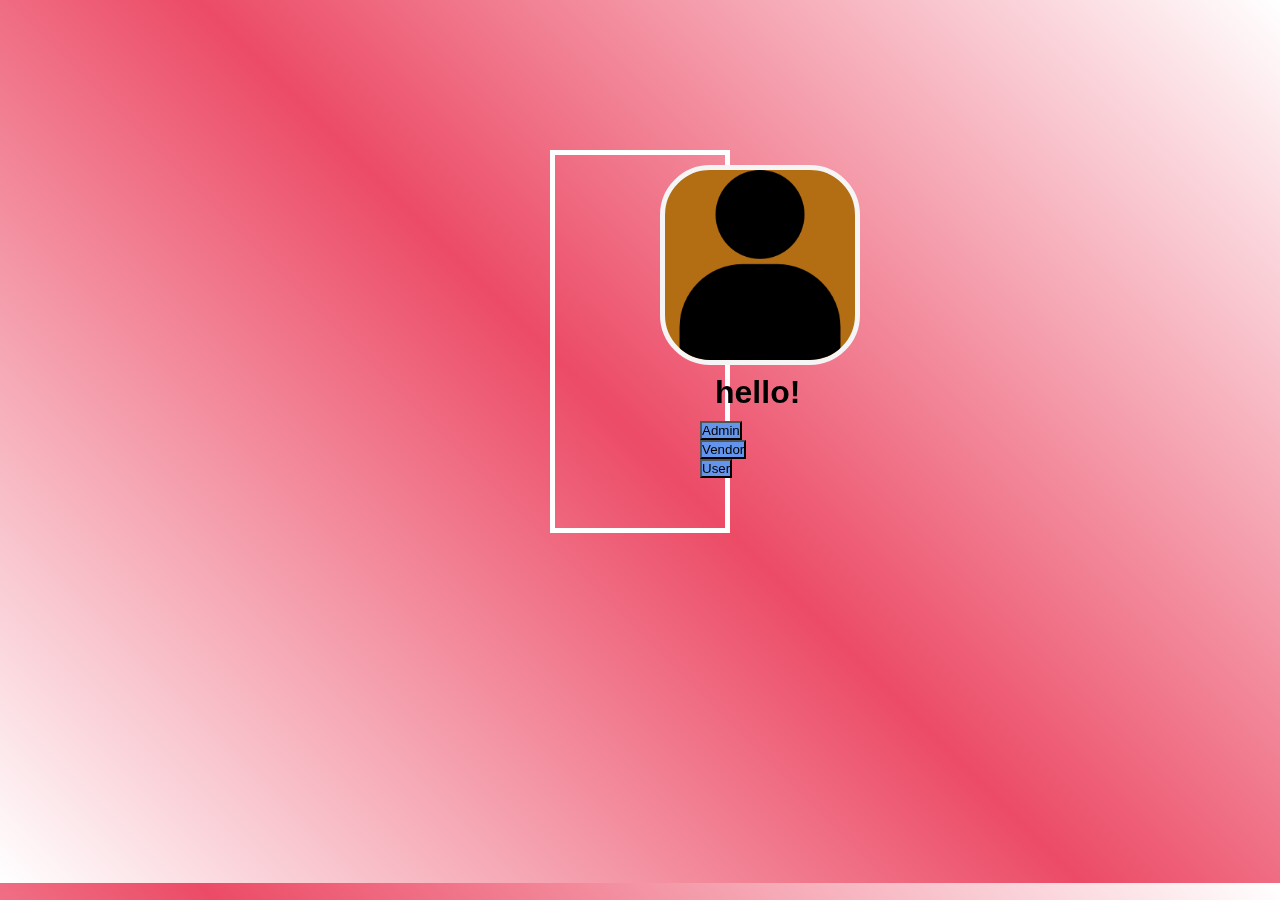
<file: index.html>
<!DOCTYPE html>
<html lang="en">
<head>
    <meta charset="UTF-8">
    <meta name="viewport" content="width=device-width, initial-scale=1.0">
    <title>Document</title>
    <link rel="stylesheet" href="style.css">
</head>
<body id="welcome">
    <div id="loginbox">
        <div class="welcome image">
            <img id="imageadmin" src="user logo.png">
            <h1 id="login">hello!</h1>
        </div>
        <form>
            <div id="loginbutton">
            <a  href="admin.html"> 
                <button type="button">Admin</button>
            </a>
            <a href="vender.html"> 
                <button  >Vendor</button>
            </a>
            <a href="user.html"> 
                <button type="button" >User</button>
            </a>
            </div>
            
        </form>    

        
    </div>
    
</body>
</html>
</file>
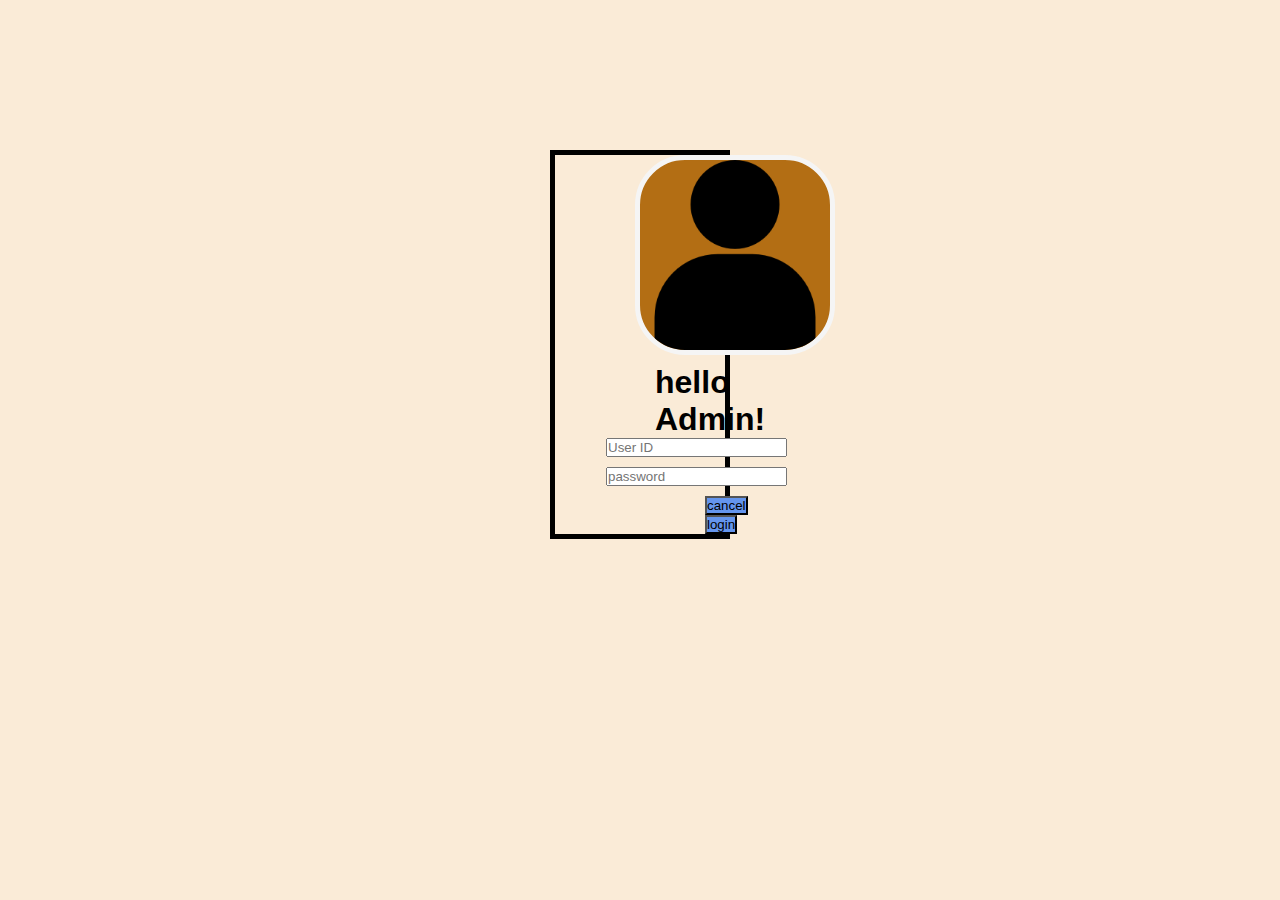
<file: admin.html>
<!DOCTYPE html>
<html lang="en">
<head>
    <meta charset="UTF-8">
    <meta name="viewport" content="width=device-width, initial-scale=1.0">
    <title>Document</title>
    <link rel="stylesheet" href="style.css">
</head>
<body id="admin">
    <div id="adminloginbox">
        <div class="welcome image">
            <img id="imageadmin" src="user logo.png">
            <h1 id="hello">hello Admin!</h1>
        </div>
        <form>
            <div id="inputgroup">
                <input type="text" id="UderId" Placeholder="User ID">
            </div>
        
                <input id="inputgroup2"type="password" id="password" Placeholder="password">

            <div id="buttongroup">
            <a href="index.html"> 
                <button type="button" class="cancel-btn">cancel</button>
            </a>
            <a href="admin page.html"> 
                <button type="button" class="login">login</button>
            </a>
            </div>
            </div>
        </form>    

        
    </div>
    
</body>
</html>
</file>
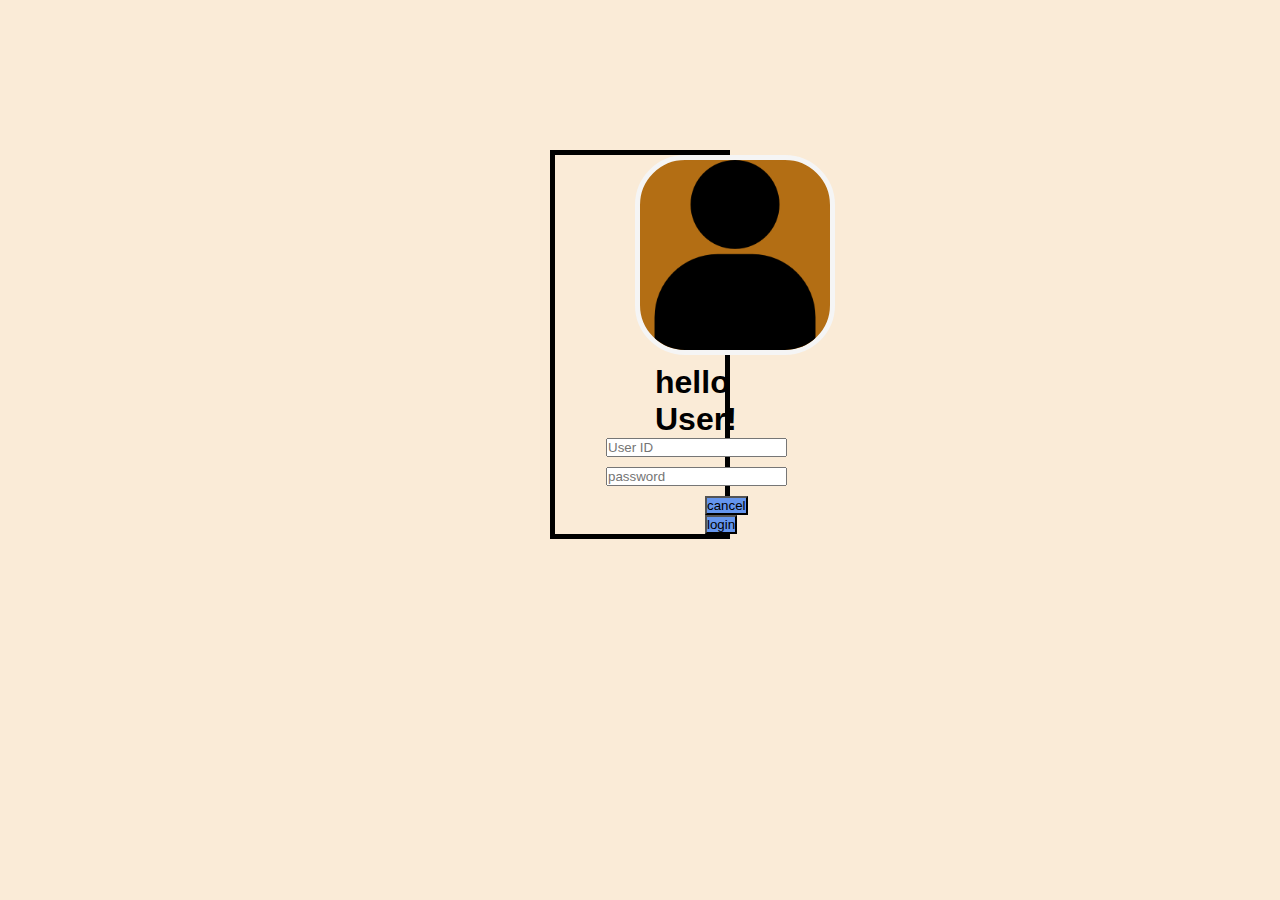
<file: user.html>
<!DOCTYPE html>
<html lang="en">
<head>
    <meta charset="UTF-8">
    <meta name="viewport" content="width=device-width, initial-scale=1.0">
    <title>Document</title>
    <link rel="stylesheet" href="style.css">
</head>
<body id="admin">
    <div id="adminloginbox">
        <div class="welcome image">
            <img id="imageadmin" src="user logo.png">
            <h1 id="hello">hello User!</h1>
        </div>
        <form>
            <div id="inputgroup">
                <input type="text" id="UderId" Placeholder="User ID">
            </div>
        
                <input id="inputgroup2"type="password" id="password" Placeholder="password">

            <div id="buttongroup">
            <a href="index.html"> 
                <button type="button" class="cancel-btn">cancel</button>
            </a>
            <a href="user.html"> 
                <button type="button" class="login">login</button>
            </a>
            </div>
            </div>
        </form>    

        
    </div>
    
</body>
</html>
</file>
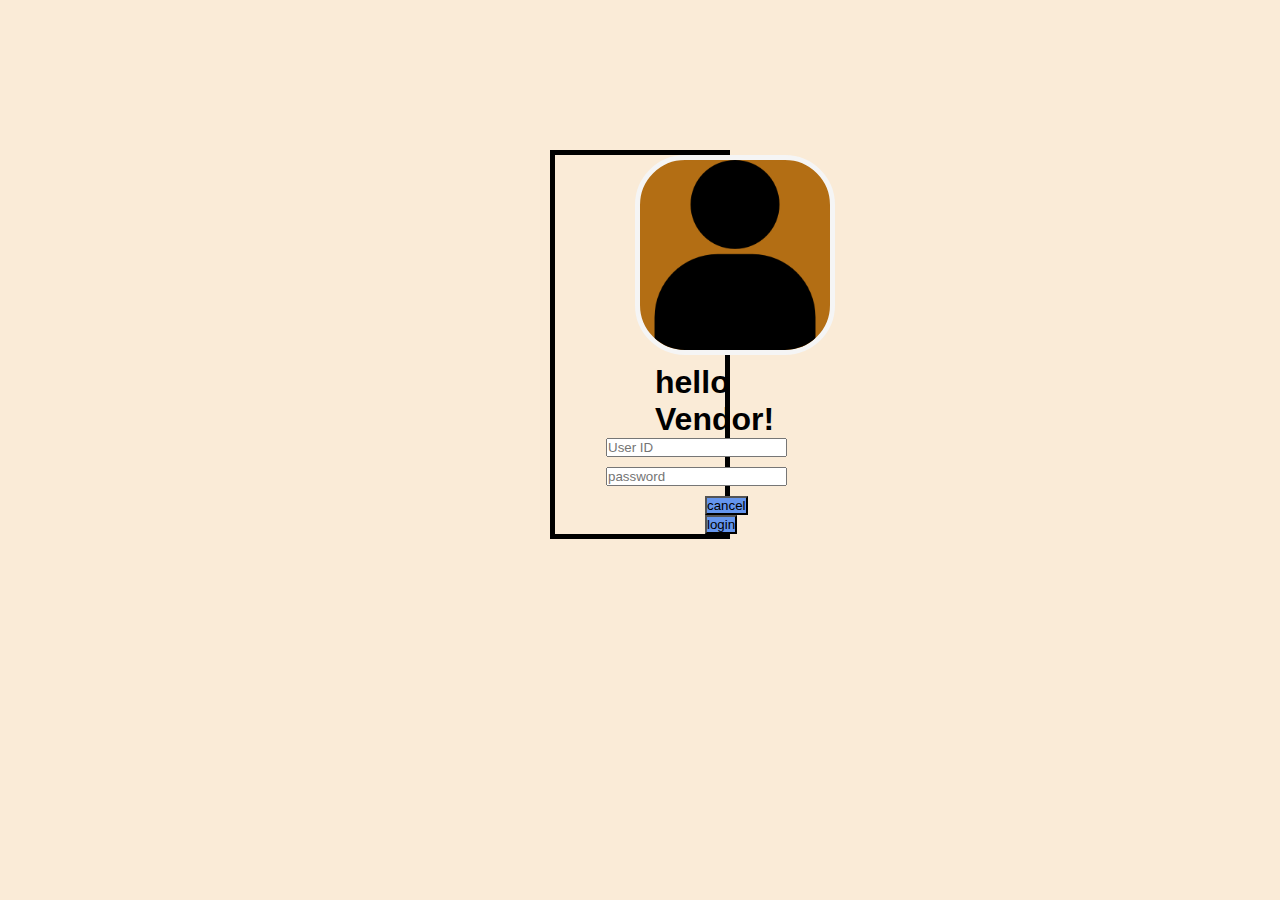
<file: vender.html>
<!DOCTYPE html>
<html lang="en">
<head>
    <meta charset="UTF-8">
    <meta name="viewport" content="width=device-width, initial-scale=1.0">
    <title>Document</title>
    <link rel="stylesheet" href="style.css">
</head>
<body id="admin">
    <div id="adminloginbox">
        <div class="welcome image">
            <img id="imageadmin" src="user logo.png">
            <h1 id="hello">hello Vendor!</h1>
        </div>
        <form>
            <div id="inputgroup">
                <input type="text" id="UderId" Placeholder="User ID">
            </div>
        
                <input id="inputgroup2"type="password" id="password" Placeholder="password">

            <div id="buttongroup">
            <a href="index.html"> 
                <button type="button" class="cancel-btn">cancel</button>
            </a>
            <a href="vendor page.html"> 
                <button type="button" class="login">login</button>
            </a>
            </div>
            </div>
        </form>    

        
    </div>
    
</body>
</html>
</file>
<file: style.css>
#welcome{
    
    
    background:linear-gradient(45deg,white,rgb(236, 75, 102),white);
    border:5px solid white;
    margin-top: 150px;
    margin-bottom: 350px;
    margin-left: 550px;
    margin-right: 550px;

}
#loginbox{
    margin-top: 10px;
    margin-left: 25px;
    margin-bottom: 50px;
    margin-right:25px;
    backdrop-filter:blur(5px);
    
}
#login{
    margin-left:135px;
    margin-bottom:10px;

}
#loginbutton{
    margin-left:120px;
    text-decoration: none;
}
#adminbutton{
    margin-left: 10px;
    height: 10px;
}




/*#welcome{
    margin: 0;
    padding:0;
    background: linear-gradient(45deg, red, blue, pink);
    box-sizing: border-box;
    
}
#loginbox{
    border:5px solid black;
    margin-top: 150px;
    margin-bottom: 350px;
    margin-left: 550px;
    margin-right: 550px;


    margin-top: 150px;
    margin-left: 25%;
    margin-right: 25%;
    border: 0.5px solid white;
    border-radius: 15%;
    margin-bottom: 200px;
}
#ask{
    background:transparent;
    text-transform: none;
    text-align: center;  
    backdrop-filter:blur(3px); 
    border-radius: 15%;
}
#image{
    margin-top: 20px;
    border: 5px solid whitesmoke;
    border-radius: 50%;
    margin-bottom: 50px;
    width: 200px;
    max-height: 200px;
    background-color: antiquewhite;
}
#text1{
    color:white;
}
#admin{
    margin:10%;
    padding:20px;
    border:2px solid black;
    border-radius:25%;
    background-color: antiquewhite;
    text-decoration:none;
    font-weight:bold;

}

#vendor{
    padding:200px;
    border:2px solid black;
    border-radius:25%;
    margin-bottom: 50px;
    background-color:antiquewhite;
    text-decoration:none;
    font-weight:bold;

}
#user{
    margin: 10%;
    padding:20px;
    border:2px solid black;
    border-radius:25%;
    background-color:antiquewhite;
    text-decoration:none;
    font-weight:bold;
    

}
*/
/*for admin login page*/
#admin{
    background-color: antiquewhite;
    border:5px solid black;
    margin-top: 150px;
    margin-bottom: 350px;
    margin-left: 550px;
    margin-right: 550px;
  
}
#imageadmin{

    width:200px;
    max-height: 200px;
    border: 5px solid whitesmoke;
    background-color: rgb(179, 110, 20);
    border-radius: 25%;
    margin-left: 80px;
    margin-bottom: 5px;/* to increases the length*/
  
   
}
#hello{
    margin-left: 100px;
}
#inputgroup{
    margin-left: 30%;
    margin-bottom:10px;   

}
#inputgroup2{
    margin-left: 30%;
    margin-bottom:10px;   
}
#buttongroup{
    margin-left:150px;
    justify-content:space-between;
 

}
button{
    background-color: cornflowerblue;
}

/*for nab bar of vendor*/

* {
    margin: 0;
    padding: 0;
    box-sizing: border-box;
}

body {
    font-family: Arial, sans-serif;
    background-color:bisque;
}

.navbar {
    background-color: #333;
    color: white;
    padding: 10px 20px;
    display: flex;
    justify-content: space-between;
    align-items: center;
}

.logo {
    font-size: 24px;
    font-weight: bold;
}

.nav-links {
    list-style-type: none;
    display: flex;
}

.nav-links li {
    margin-left: 20px;
}

.nav-links a {
    color: white;
    text-decoration: none;
    font-size: 18px;
    padding: 8px 16px;
    transition: background-color 0.3s ease;
}

.nav-links a:hover {
    background-color: #575757;
    border-radius: 4px;
}

@media (max-width: 768px) {
    .nav-links {
        display: none;
    }
}
</file>
